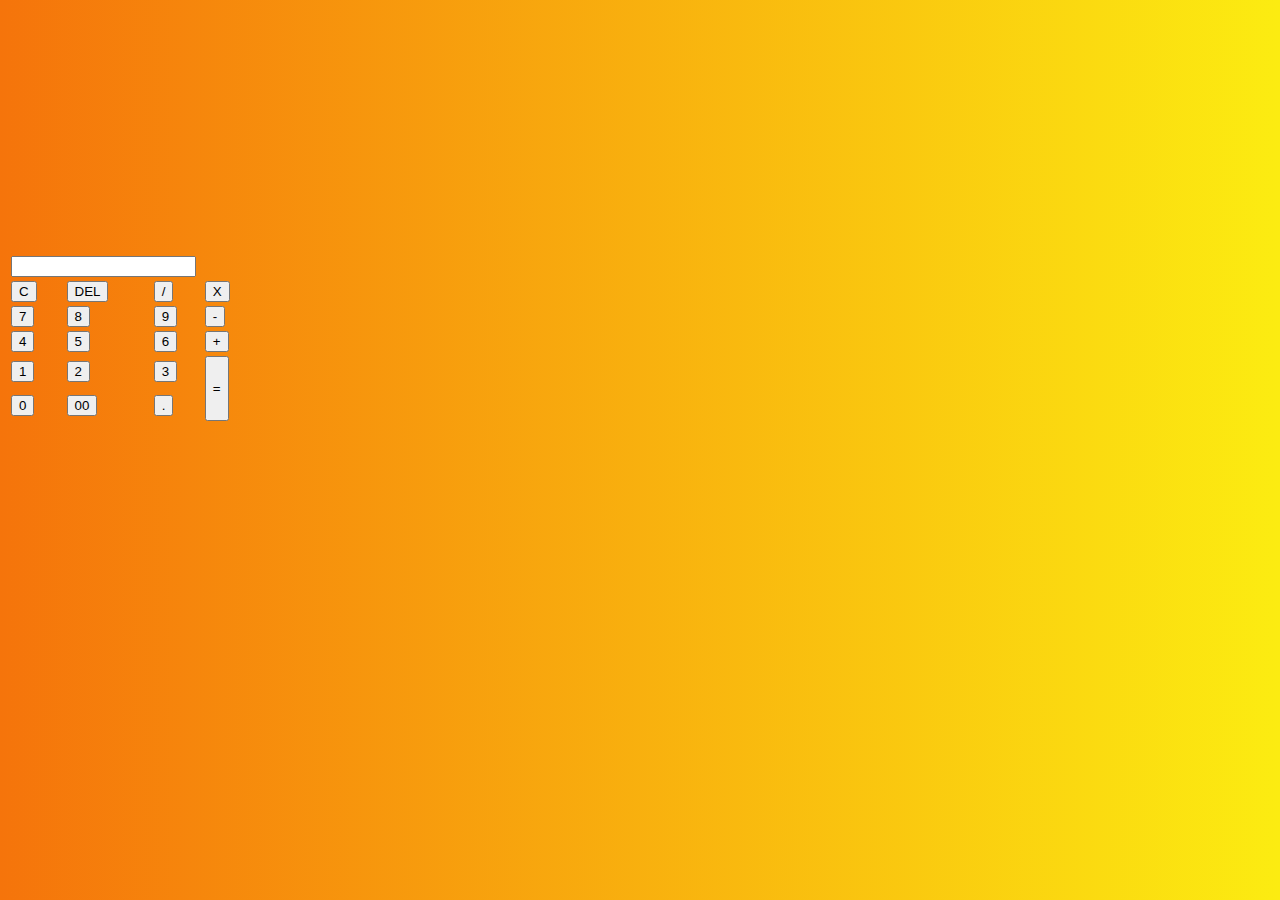
<file: PBW2020-Pertemuan 6-A/index.html>
<!doctype html>
<html lang="en">
    <head>
        <!-- Required meta tags -->
        <meta charset="utf-8">
        <meta name="viewport" content="width=device-width, initial-scale=1, shrink-to-fit=no">

        <!-- Bootstrap CSS -->
        <link rel="stylesheet" href="https://cdn.jsdelivr.net/npm/bootstrap@4.5.3/dist/css/bootstrap.min.css" integrity="sha384-TX8t27EcRE3e/ihU7zmQxVncDAy5uIKz4rEkgIXeMed4M0jlfIDPvg6uqKI2xXr2" crossorigin="anonymous">

        <style>
            body{
                background: linear-gradient(to right, rgb(245, 116, 11), rgb(252, 236, 17));
                height: 100%;
            }
        </style>

        <title>Calculator</title>
    </head>
    <body>
        <div class="container">
            <div class="col-md-4 mx-auto" style="margin-top: 20%;">
                <form action="">
                    <table width="250px">
                        <tr>
                            <td colspan="4">
                                <input type="text" class="form-control" id="viewer">
                            </td>
                        </tr>
                        <tr>
                            <td>
                                <input type="button" class="form-control" id="validationCustom01" value="C" onclick="clean()">
                            </td>
                            <td>
                                <input type="button" class="form-control" id="validationCustom01" value="DEL" onclick="backspace()">
                            </td>
                            <td>
                                <input type="button" class="form-control" id="validationCustom01" value="/" onclick="view('/')">
                            </td>
                            <td>
                                <input type="button" class="form-control" id="validationCustom01" value="X" onclick="view('*')">
                            </td>
                        </tr>
                        <tr>
                            <td>
                                <input type="button" class="form-control" id="validationCustom01" value="7" onclick="view(7)">
                            </td>
                            <td>
                                <input type="button" class="form-control" id="validationCustom01" value="8" onclick="view(8)">
                            </td>
                            <td>
                                <input type="button" class="form-control" id="validationCustom01" value="9" onclick="view(9)">
                            </td>
                            <td>
                                <input type="button" class="form-control" id="validationCustom01" value="-" onclick="view('-')">
                            </td>
                        </tr>
                        <tr>
                            <td>
                                <input type="button" class="form-control" id="validationCustom01" value="4" onclick="view(4)">
                            </td>
                            <td>
                                <input type="button" class="form-control" id="validationCustom01" value="5" onclick="view(5)">
                            </td>
                            <td>
                                <input type="button" class="form-control" id="validationCustom01" value="6" onclick="view(6)">
                            </td>
                            <td>
                                <input type="button" class="form-control" id="validationCustom01" value="+" onclick="view('+')">
                            </td>
                        </tr>
                        <tr>
                            <td>
                                <input type="button" class="form-control" id="validationCustom01" value="1" onclick="view(1)">
                            </td>
                            <td>
                                <input type="button" class="form-control" id="validationCustom01" value="2" onclick="view(2)">
                            </td>
                            <td>
                                <input type="button" class="form-control" id="validationCustom01" value="3" onclick="view(3)">
                            </td>
                            <td rowspan="2">
                                <input type="button" class="form-control" id="validationCustom01" value="=" style="height: 4.9em;" onclick="equal()">
                            </td>
                        </tr>
                        <tr>
                            <td>
                                <input type="button" class="form-control" id="validationCustom01" value="0" onclick="view('0')">
                            </td>
                            <td>
                                <input type="button" class="form-control" id="validationCustom01" value="00" onclick="view('00')">
                            </td>
                            <td>
                                <input type="button" class="form-control" id="validationCustom01" value="." onclick="view('.')">
                            </td>
                        </tr>
                    </table>
                </form>
            </div>
        </div>
        <script>
            function view(val){
                document.getElementById("viewer").value += val;
            }

            function clean(){
                document.getElementById("viewer").value = " ";
            }

            function backspace(){
                var val = document.getElementById("viewer").value;
                document.getElementById("viewer").value = val.substring(
                    0,
                    val.length - 1
                );
            }

            function equal(){
                var val = document.getElementById("viewer").value;
                if (val){
                    document.getElementById("viewer").value = eval(val);
                }
            }
        </script>

        <!-- Optional JavaScript; choose one of the two! -->

        <!-- Option 1: jQuery and Bootstrap Bundle (includes Popper) -->
        <script src="https://code.jquery.com/jquery-3.5.1.slim.min.js" integrity="sha384-DfXdz2htPH0lsSSs5nCTpuj/zy4C+OGpamoFVy38MVBnE+IbbVYUew+OrCXaRkfj" crossorigin="anonymous"></script>
        <script src="https://cdn.jsdelivr.net/npm/bootstrap@4.5.3/dist/js/bootstrap.bundle.min.js" integrity="sha384-ho+j7jyWK8fNQe+A12Hb8AhRq26LrZ/JpcUGGOn+Y7RsweNrtN/tE3MoK7ZeZDyx" crossorigin="anonymous"></script>

        <!-- Option 2: jQuery, Popper.js, and Bootstrap JS
            <script src="https://code.jquery.com/jquery-3.5.1.slim.min.js" integrity="sha384-DfXdz2htPH0lsSSs5nCTpuj/zy4C+OGpamoFVy38MVBnE+IbbVYUew+OrCXaRkfj" crossorigin="anonymous"></script>
            <script src="https://cdn.jsdelivr.net/npm/popper.js@1.16.1/dist/umd/popper.min.js" integrity="sha384-9/reFTGAW83EW2RDu2S0VKaIzap3H66lZH81PoYlFhbGU+6BZp6G7niu735Sk7lN" crossorigin="anonymous"></script>
            <script src="https://cdn.jsdelivr.net/npm/bootstrap@4.5.3/dist/js/bootstrap.min.js" integrity="sha384-w1Q4orYjBQndcko6MimVbzY0tgp4pWB4lZ7lr30WKz0vr/aWKhXdBNmNb5D92v7s" crossorigin="anonymous"></script> 
        -->
    </body>
</html>
</file>
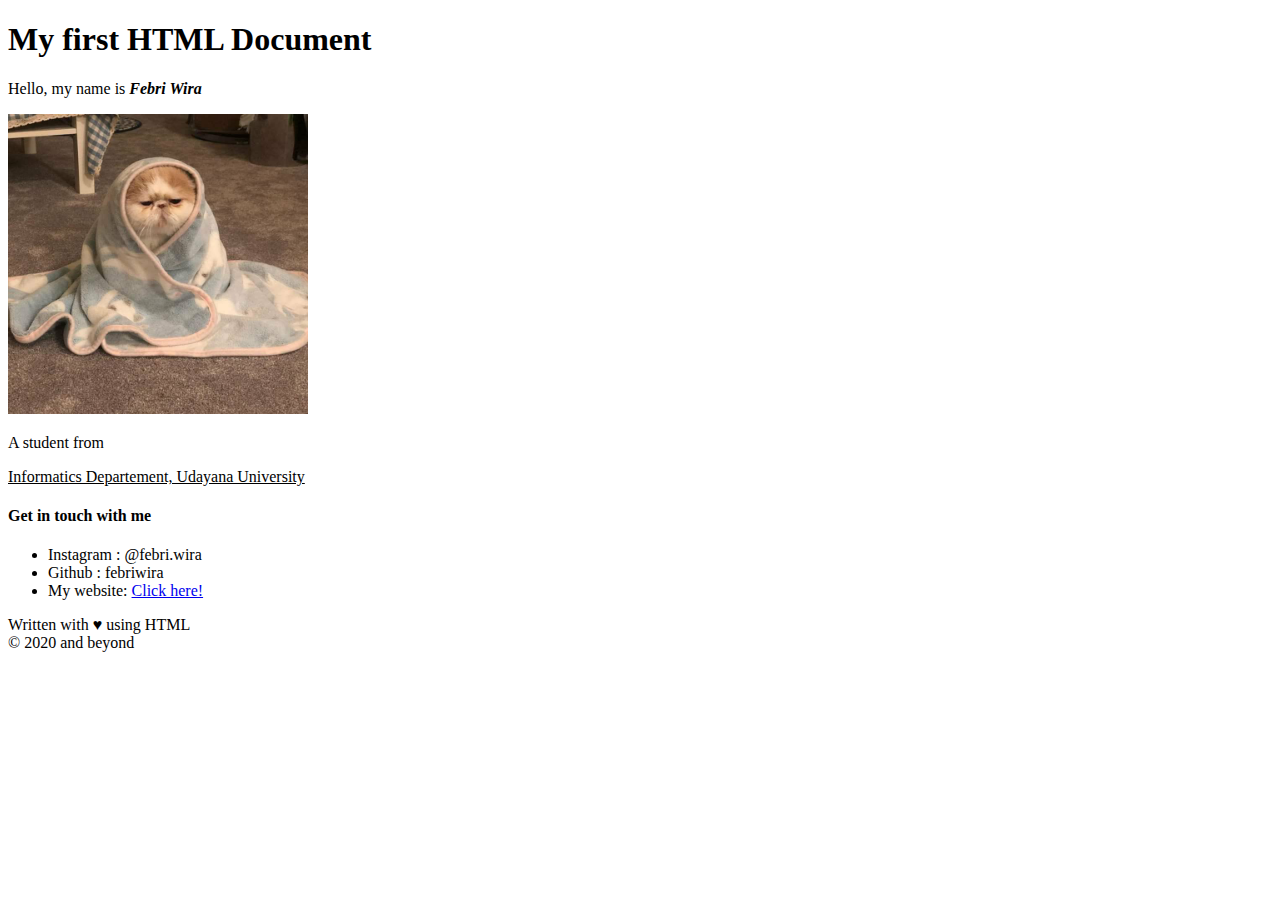
<file: Pertemuan 3/pbw2020.html>
<!DOCTYPE html>
<html>
<head>
	<title>Pertemuan 3 - PBW 2020</title>
</head>
<body>
	<!-- Tag h1 digunakan untuk membuat heading-->
	<h1>My first HTML Document</h1>
	<!-- Tag p digunakan untuk membuat paragraph-->
	<p>Hello, my name is <b><i>Febri Wira</i></b></p>
	<!-- Tag img digunakan untuk menyisipkan image-->
	<img src="341233.jpg" width="300px" height="300px">
	<p>A student from</p>
	<p><u>Informatics Departement, Udayana University</u></p>
	<h4>Get in touch with me</h4>
	<!-- Tag ul digunakan untuk membuat daftar yang tak berurutan-->
	<ul>
		<li>Instagram : @febri.wira</li>
		<li>Github : febriwira</li>
		<li>
			My website: <a href="https://www.google.com">Click here!</a>
		</li>
	</ul>
	<p>
		Written with &hearts; using HTML
		<br>
		&copy; 2020 and beyond
	</p>
</body>
</html>
</file>
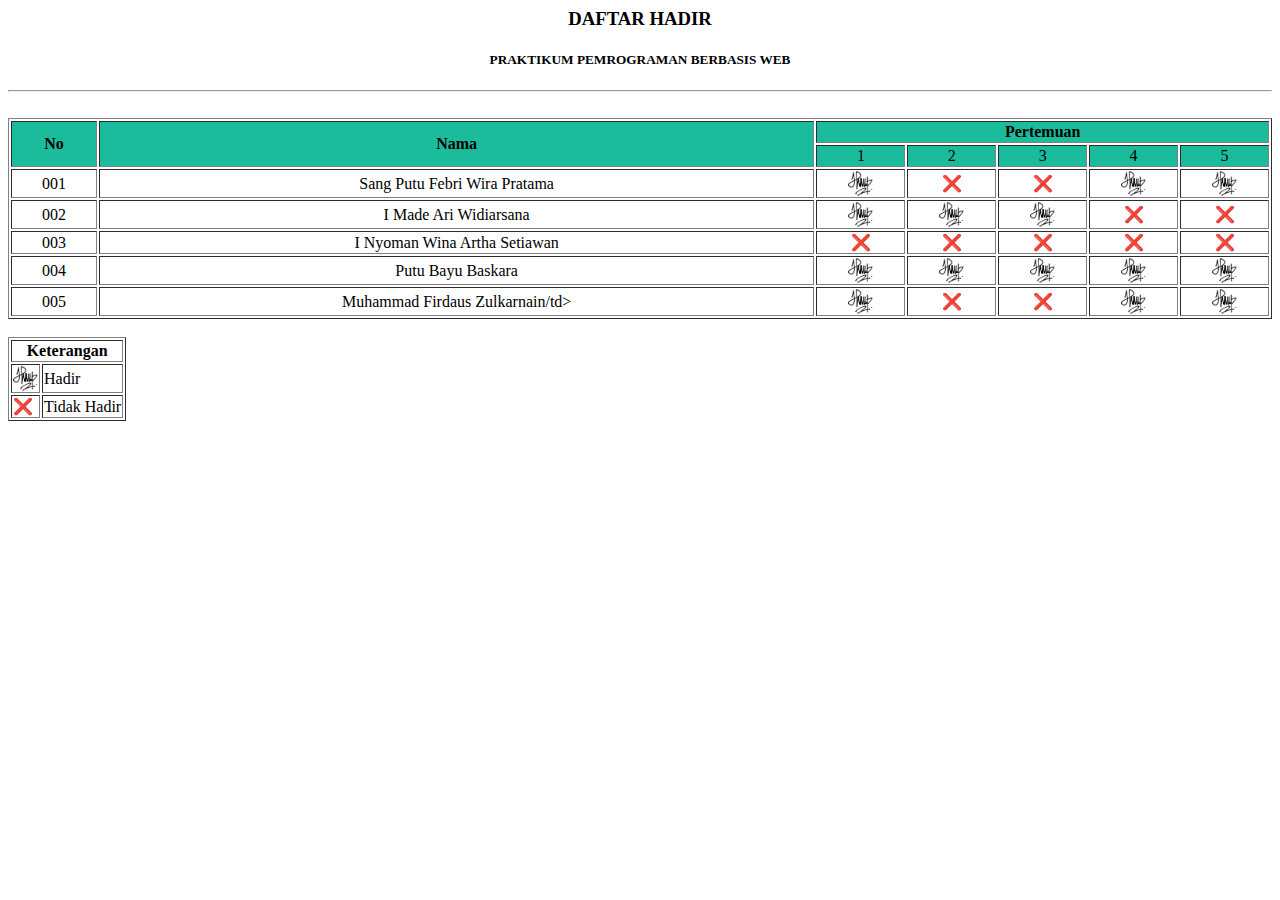
<file: Pertemuan 4/PBW2020 - Pertemuan 4 - A.html>
<html>
    <head>
        <title> PBW2020 - Pertemuan 4 - A</title>
        <link rel="icon" type="image/png" sizes="16x16" href="favicon-16x16.png">
    </head>
    <body>
        <!--tag h3 digunakan untuk membuat tulisan heading level 3-->
        <h3 style="text-align: center;">DAFTAR HADIR</h3>
        <!--tag h5 digunakan untuk membuat tulisan heading level 5-->
        <h5 style="text-align: center;">PRAKTIKUM PEMROGRAMAN BERBASIS WEB</h5>
        <!--tag hr digunakan untuk membuat garis horizontal-->
        <hr>
        <!--tag br digunakan untuk membuat break atau baris baru-->
        <br>
        <!--tag table digunakan untuk membuat table-->
        <table border="1" width="100%" height="auto" style="text-align: center;">
            <!--tag thead digunakan untuk pengelompokkan pada tabel yang terletak di atas-->
            <thead bgcolor="#1abc9c">
                <!--tag tr digunakan untuk mendefinisikan baris pada tabel-->
                <tr>
                    <th rowspan="2">No</th>
                    <th rowspan="2">Nama</th>
                    <th colspan="5">Pertemuan</th>
                </tr>
                <tr>
                    <!--tag td digunakan untuk membuat kolom baru pada tabel-->
                    <td>1</td>
                    <td>2</td>
                    <td>3</td>
                    <td>4</td>
                    <td>5</td>
                </tr>
            </thead>
            <!--tag tbody digunakan untuk pengelompokkan pada tabel yang terletak pada tubuh tabel itu sendiri-->
            <tbody>
                <tr>
                    <td>001</td>
                    <td>Sang Putu Febri Wira Pratama</td>
                    <td><img src="ttd.jpg" alt="" width="25px" height="25px"></td>
                    <td>&#x274C</td>
                    <td>&#x274C</td>
                    <td><img src="ttd.jpg" alt="" width="25px" height="25px"></td>
                    <td><img src="ttd.jpg" alt="" width="25px" height="25px"></td>
                </tr>
                <tr>
                    <td>002</td>
                    <td>I Made Ari Widiarsana</td>
                    <td><img src="ttd.jpg" alt="" width="25px" height="25px"></td>
                    <td><img src="ttd.jpg" alt="" width="25px" height="25px"></td>
                    <td><img src="ttd.jpg" alt="" width="25px" height="25px"></td>
                    <td>&#x274C</td>
                    <td>&#x274C</td>
                </tr>
                <tr>
                    <td>003</td>
                    <td>I Nyoman Wina Artha Setiawan</td>
                    <td>&#x274C</td>
                    <td>&#x274C</td>
                    <td>&#x274C</td>
                    <td>&#x274C</td>
                    <td>&#x274C</td>
                </tr>
                <tr>
                    <td>004</td>
                    <td>Putu Bayu Baskara</td>
                    <td><img src="ttd.jpg" alt="" width="25px" height="25px"></td>
                    <td><img src="ttd.jpg" alt="" width="25px" height="25px"></td>
                    <td><img src="ttd.jpg" alt="" width="25px" height="25px"></td>
                    <td><img src="ttd.jpg" alt="" width="25px" height="25px"></td>
                    <td><img src="ttd.jpg" alt="" width="25px" height="25px"></td>
                </tr>
                <tr>
                    <td>005</td>
                    <td>Muhammad Firdaus Zulkarnain/td>
                    <td><img src="ttd.jpg" alt="" width="25px" height="25px"></td>
                    <td>&#x274C</td>
                    <td>&#x274C</td>
                    <td><img src="ttd.jpg" alt="" width="25px" height="25px"></td>
                    <td><img src="ttd.jpg" alt="" width="25px" height="25px"></td>
                </tr>
            </tbody>
        </table>
        <br>
        <table border="1">
            <thead>
                <tr>
                    <th colspan="2">Keterangan</th>
                </tr>
            </thead>
            <tbody>
                <tr>
                    <td><img src="ttd.jpg" alt="" width="25px" height="25px"></td>
                    <td>Hadir</td>
                </tr>
                <tr>
                    <td>&#x274C</td>
                    <td>Tidak Hadir</td>
                </tr>
            </tbody>
        </table>
    </body>
</html>
</file>
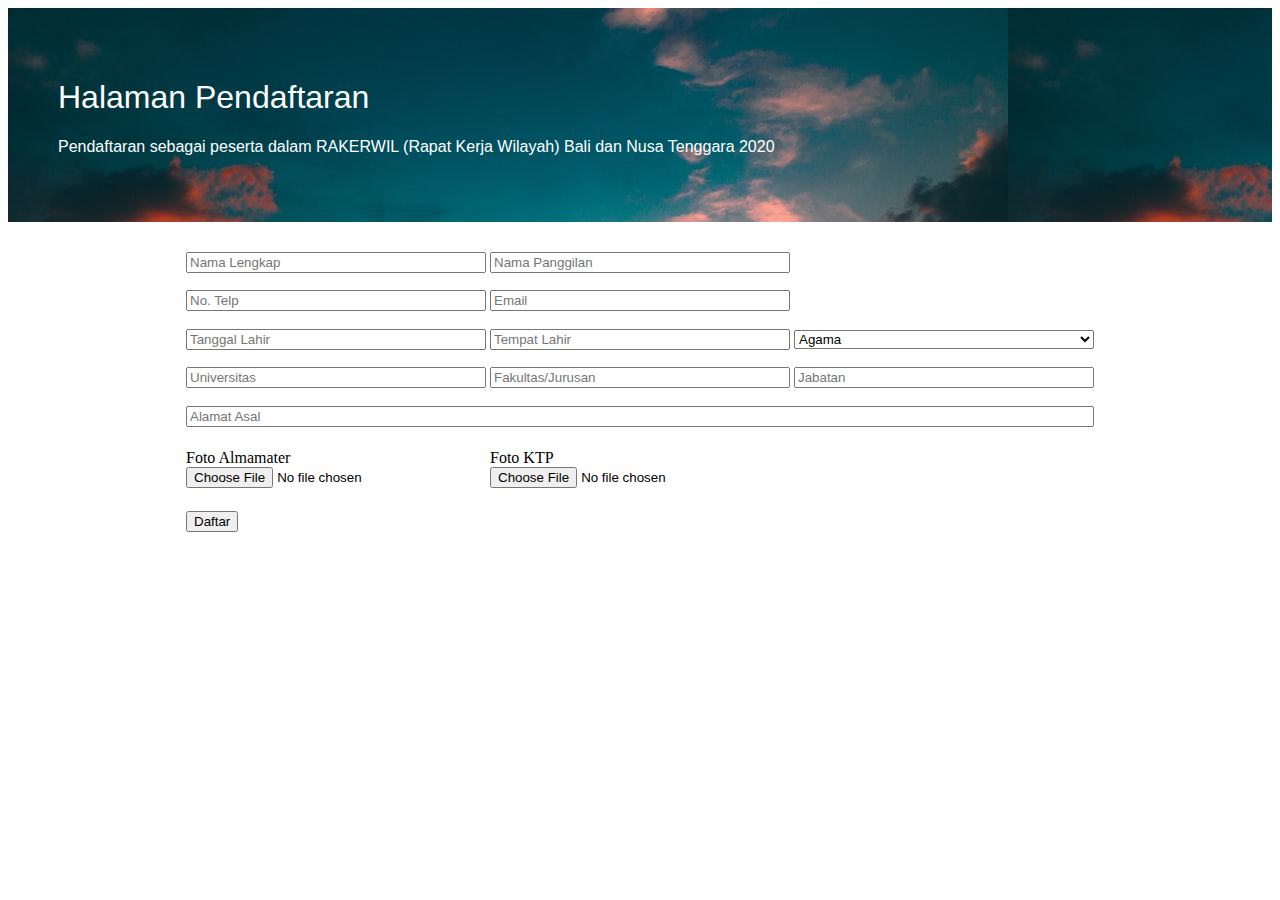
<file: Pertemuan 5/PBW2020 - Pertemuan 5 - A.html>
<html>
    <head>
        <title>PBWA2020 - Pertemuan 5</title>
        <link rel="stylesheet" href="style.css">
    </head>
    <body>
        <header>
            <!--tag h1 digunakan untuk membuat text heading-->
            <h1>Halaman Pendaftaran</h1>
            <!--tag p digunakan untuk membuat paragraf-->
            <p>Pendaftaran sebagai peserta dalam RAKERWIL (Rapat Kerja Wilayah) Bali dan Nusa Tenggara 2020</p>  
        </header>
        <table align="center" height="300px;" style="margin-top: 20px;">
            <form action="">
                <tr>
                    <td><input type="text" id="nama" name="nama" placeholder="Nama Lengkap"></td>
                    <td><input type="text" id="nama-panggilan" name="nama-panggilan" placeholder="Nama Panggilan"></td>
                </tr>
                <tr>
                    <td><input type="text" id="telpon" name="telpon" placeholder="No. Telp"></td>
                    <td><input type="text" id="Email" name="Email" placeholder="Email"></td>
                </tr>
                <tr>
                    <td><input type="text" id="tanggal-lahir" name="tanggal-lahir" placeholder="Tanggal Lahir"></td>
                    <td><input type="text" id="tempat-lahir" name="tempat-lahir" placeholder="Tempat Lahir"></td>
                    <td>
                        <select name="agama" id="agama">
                            <option value="agama">Agama</option>
                            <option value="buddha">Buddha</option>
                            <option value="islam">Islam</option>
                            <option value="hindu">Hindu</option>
                            <option value="kristen">Kristen</option>
                            <option value="katolik">Katolik</option>
                        </select>
                    </td>
                </tr>
                <tr>
                    <td><input type="text" id="universitas" name="universitas" placeholder="Universitas"></td>
                    <td><input type="text" id="fakultas" name="fakultas" placeholder="Fakultas/Jurusan"></td>
                    <td><input type="text" id="jabatan" name="jabatan" placeholder="Jabatan"></td>
                </tr>
                <tr>
                    <td colspan="6"><input type="text" id="alamat" name="alamat" placeholder="Alamat Asal" style="width: 100%;"></td>
                </tr>
                <tr>
                    <td>
                        <label for="foto-almamater">Foto Almamater</label><br>
                        <input type="file" id="foto-almamater" name="foto-almamater">
                    </td>
                    <td>
                        <label for="foto-almamater">Foto KTP</label><br>
                        <input type="file" id="foto-ktp" name="foto-ktp">
                    </td>
                </tr>
                <tr>
                    <td><input type="submit" value="Daftar" style="width: auto;"></td>
                </tr>
            </form>
        </table>
    </body>
</html>
</file>
<file: Pertemuan 5/style.css>
header{
    background-image: url(1.jfif);
    padding: 50px;
    color: white;
}

header h1{
    font-family: sans-serif;
    font-weight: lighter;
}

p{
    font-family: sans-serif;
}

table input{
    width: 300px;
}

table select{
    width: 300px;
}
</file>
